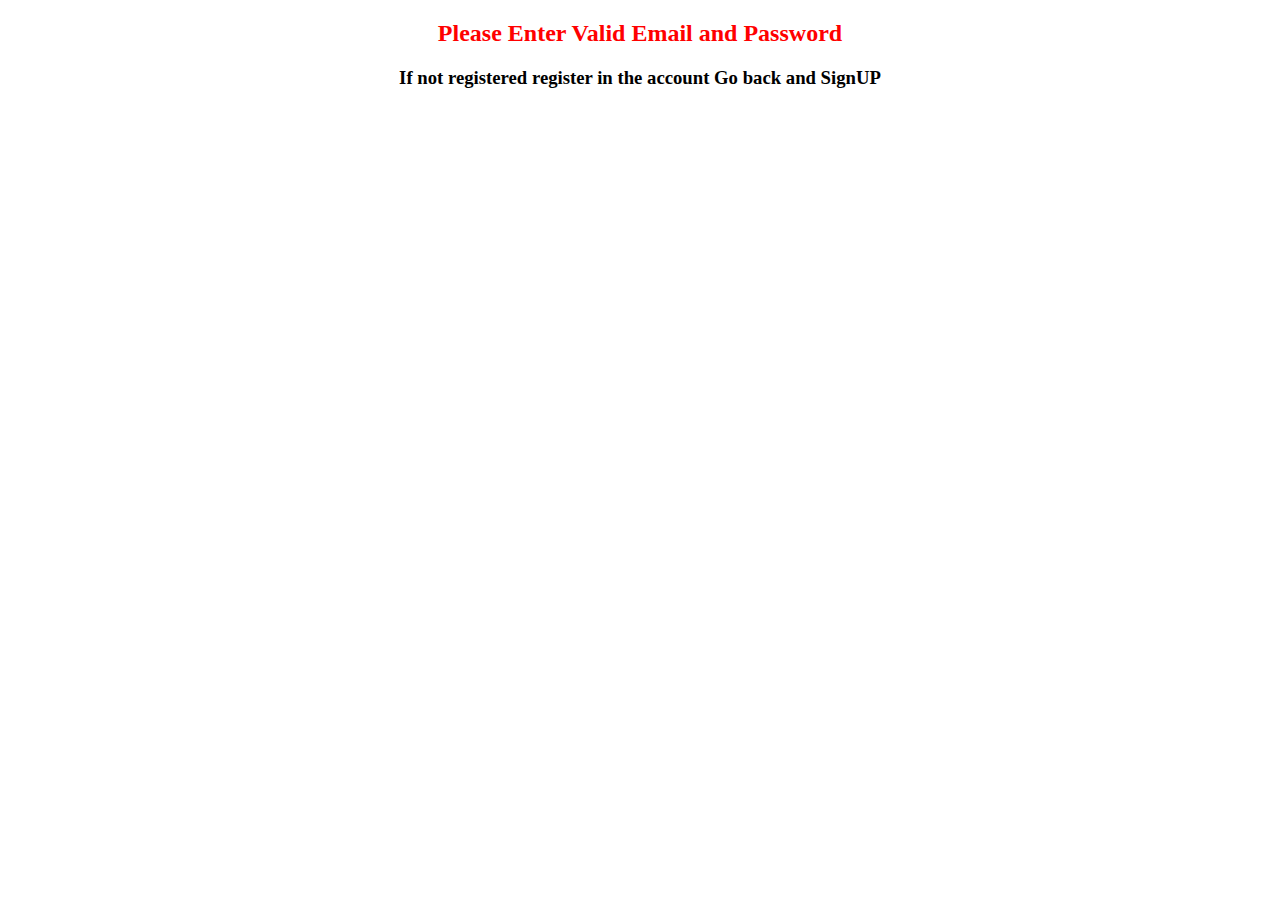
<file: src/main/resources/templates/error/LoginError.html>
<!DOCTYPE html>
<html>
<head>
<meta charset="ISO-8859-1">
<title>LoginError</title>
<style type="text/css">
h2 {
  color: red;
}
</style>
</head>
<body>
<div>
<center>
<div class="div1">

<h2>Please Enter Valid Email and Password</h2>

<h3>If not registered register in the account Go back and SignUP</h3>


</div>

</center>

</div>

</body>
</html>
</file>
